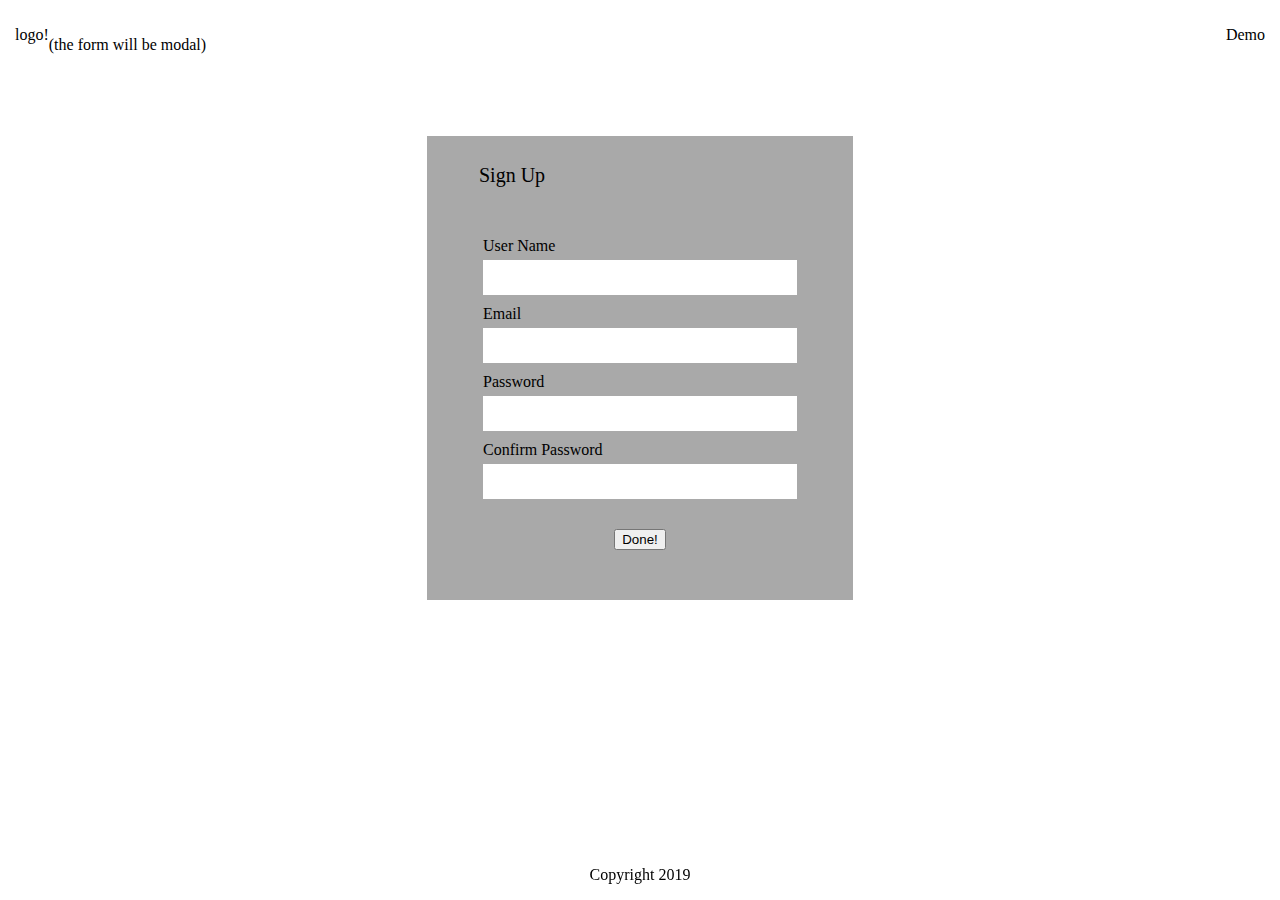
<file: index.html>
<!DOCTYPE html>
    <head>
        <meta charset="utf-8">
        <meta http-equiv="X-UA-Compatible" content="IE=edge">
        <title></title>
        <meta name="description" content="">
        <meta name="viewport" content="width=device-width, initial-scale=1">
        <link rel="stylesheet" href="main.css">
    </head>


    <!-- THIS FORM WILL BE MODAL -->

    <body>
        <header>
            <nav>
                <p>logo!</p>
                <ul>
                    <li>Demo</li>
                </ul>
            </nav>
        </header>

        <main>
            <p>(the form will be modal)</p>
            
            <form class='signup-form' onSubmit=''>
                <fieldset>
                    <legend>Sign Up</legend>
                    <label for='username'>User Name</label>
                    <input name='username' id='username' class='username'>

                    <label for='email'>Email</label>
                    <input name='email' id='email' class='email'>

                    <label for='password'>Password</label>
                    <input name='password' id='password' class='password'>

                    <label for='repeat_password'>Confirm Password</label>
                    <input name='repeat_password' id='repeat_password' class='repeat_password'>

                    <div class='button-wrapper'>
                        <button type="submit">Done!</button>
                    </div>
                </fieldset>
            </form>
          
           
        </main>

        <footer>
            <p>Copyright 2019</p>
        </footer>
       
    </body>
</html>
</file>
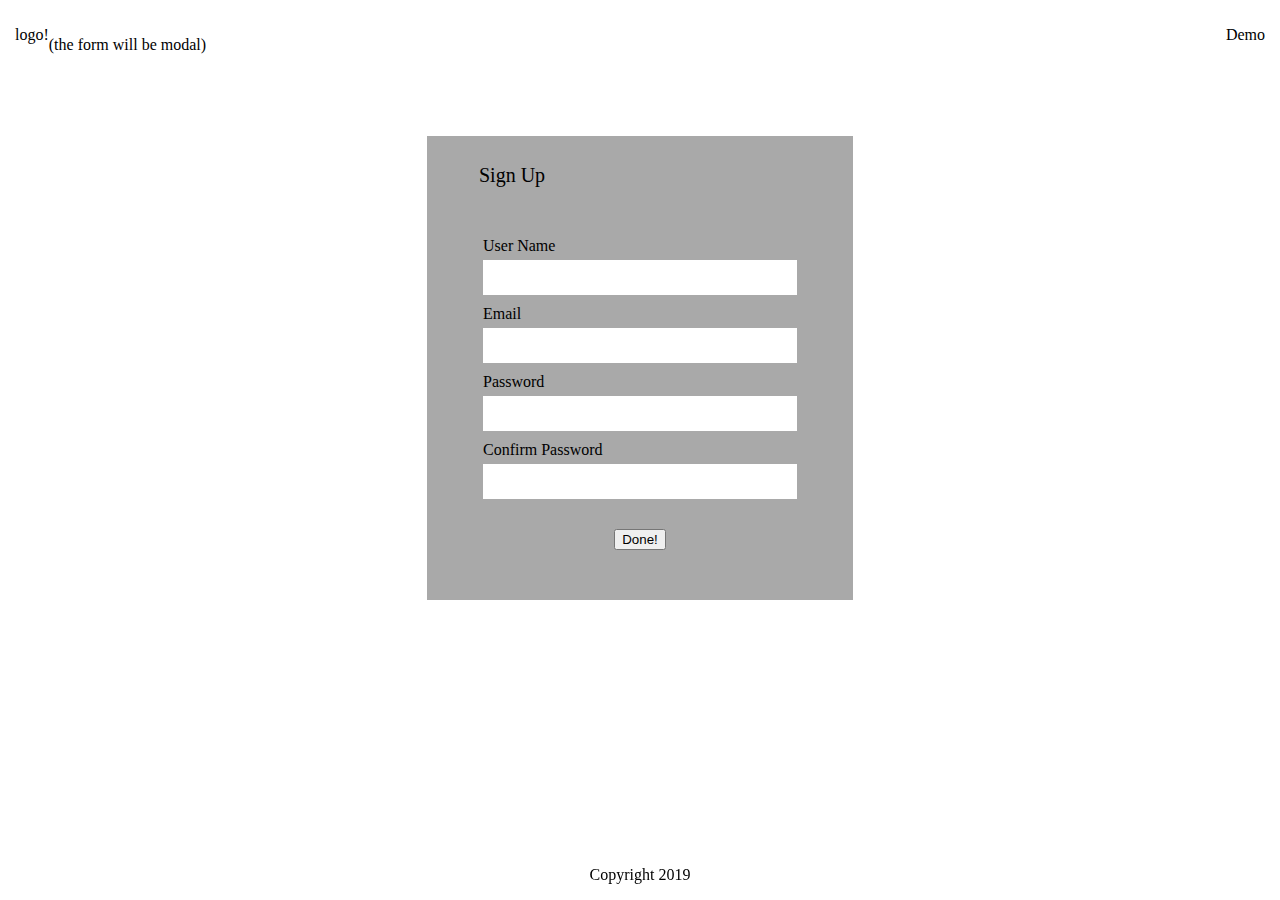
<file: signup-form.html>
<!DOCTYPE html>
    <head>
        <meta charset="utf-8">
        <meta http-equiv="X-UA-Compatible" content="IE=edge">
        <title></title>
        <meta name="description" content="">
        <meta name="viewport" content="width=device-width, initial-scale=1">
        <link rel="stylesheet" href="main.css">
    </head>


    <!-- THIS FORM WILL BE MODAL -->

    <body>
        <header>
            <nav>
                <p>logo!</p>
                <ul>
                    <li>Demo</li>
                </ul>
            </nav>
        </header>

        <main>
            <p>(the form will be modal)</p>
            
            <form class='signup-form' onSubmit=''>
                <fieldset>
                    <legend>Sign Up</legend>
                    <label for='username'>User Name</label>
                    <input name='username' id='username' class='username'>

                    <label for='email'>Email</label>
                    <input name='email' id='email' class='email'>

                    <label for='password'>Password</label>
                    <input name='password' id='password' class='password'>

                    <label for='repeat_password'>Confirm Password</label>
                    <input name='repeat_password' id='repeat_password' class='repeat_password'>

                    <div class='button-wrapper'>
                        <button type="submit">Done!</button>
                    </div>
                </fieldset>
            </form>
          
           
        </main>

        <footer>
            <p>Copyright 2019</p>
        </footer>
       
    </body>
</html>
</file>
<file: main.css>
body {
    margin: 0;
    padding: 0;
    box-sizing: border-box;
}

/* LANDING PAGE */

nav li {
    list-style: none;
    display: inline;
    padding-left: 15px;
}

nav {
    padding: 10px 15px
}

/* logo */
nav p { 
    float: left;
}

nav ul {
    float: right
}

main .headline {
    padding: 100px 30px;
    text-align: center;
}

footer {
    position: fixed;
    bottom: 0;
    left: 0;
    text-align: center;
    width: 100%;
}

.funnels {
    text-align: center;
}

.funnels ul {
    display: flex;
    flex-direction: column;
    padding-left: 0;
}

.funnels li {
    list-style: none;
    margin-bottom: 50px;
    padding: 0 20px
}

/* SIGN UP FROM - MODAL */

.signup-form {
    margin-top: 80px;
    margin-left: auto;
    margin-right: auto;
    width: 80%;
}

.signup-form fieldset {
    border-style: none;
    background-color: darkgray;
    padding-top: 20px;
}

.signup-form legend {
    font-size: 20px;
    padding-top: 60px
}

.signup-form label {
    padding-left: 6px
}

.signup-form input {
    display: block;
    width: 90%;
    padding: 10px;
    margin: auto;
    margin-bottom: 10px;
    margin-top: 5px;
    border-style: none;
}

.signup-form .button-wrapper {
    text-align: center;
    padding-top: 20px
}

/*  DEMO PAGE */

.image-wrapper {
    width: 100%;
    height: 500px;
    border: solid 1px grey;
    margin-left: auto;
    margin-right: auto;
}

/* HOME SCREEN */

.restaurant-card-grid {
    display: flex;
    flex-wrap: wrap;
    width: 70%;
    margin-left: auto;
    margin-right: auto;
}

.restaurant-card-item { 
    width: 100%;
    height: 100px;
    border: solid 1px grey;
    margin: 5px;
}

/* .material-icons {
    
} */

.home-screen-select {
    text-align: center;
}

.home-screen-open-nav ul {
    background-color: darkgray;  
    position: absolute;
    right: 0;
    top: 0;
    margin: 0
}

.home-screen-open-nav li {
    text-align: right;
    display: block;
    padding: 15px 5px
}

.my-collection-link, .edit-collection-link {
    display: none
}

/* COLLECTION PAGE */

.swipe-left-right-wrapper {
    width: 300px;
    height: 400px;
    border: solid 1px grey;
    margin-left: auto;
    margin-right: auto;
}

@media screen and (min-width: 550px) {

    .signup-form {
        margin-top: 30px;
        width: 430px;
    }

    .signup-form legend {
        padding-top: 80px
    }

    .signup-form fieldset {
        padding: 50px;
    }

    .fa-bars {
        display: none!important
    }

    .my-collection-link, .edit-collection-link, .logout-link {
        display: inline;
        padding-left: 15px;
    }

    .home-screen-open-nav ul {
        display: none
    }

}

@media screen and (min-width: 750px) {

    .funnels ul {
        flex-direction: row;
        justify-content: space-around;
        padding-top: 30px
        

    }
}
</file>
